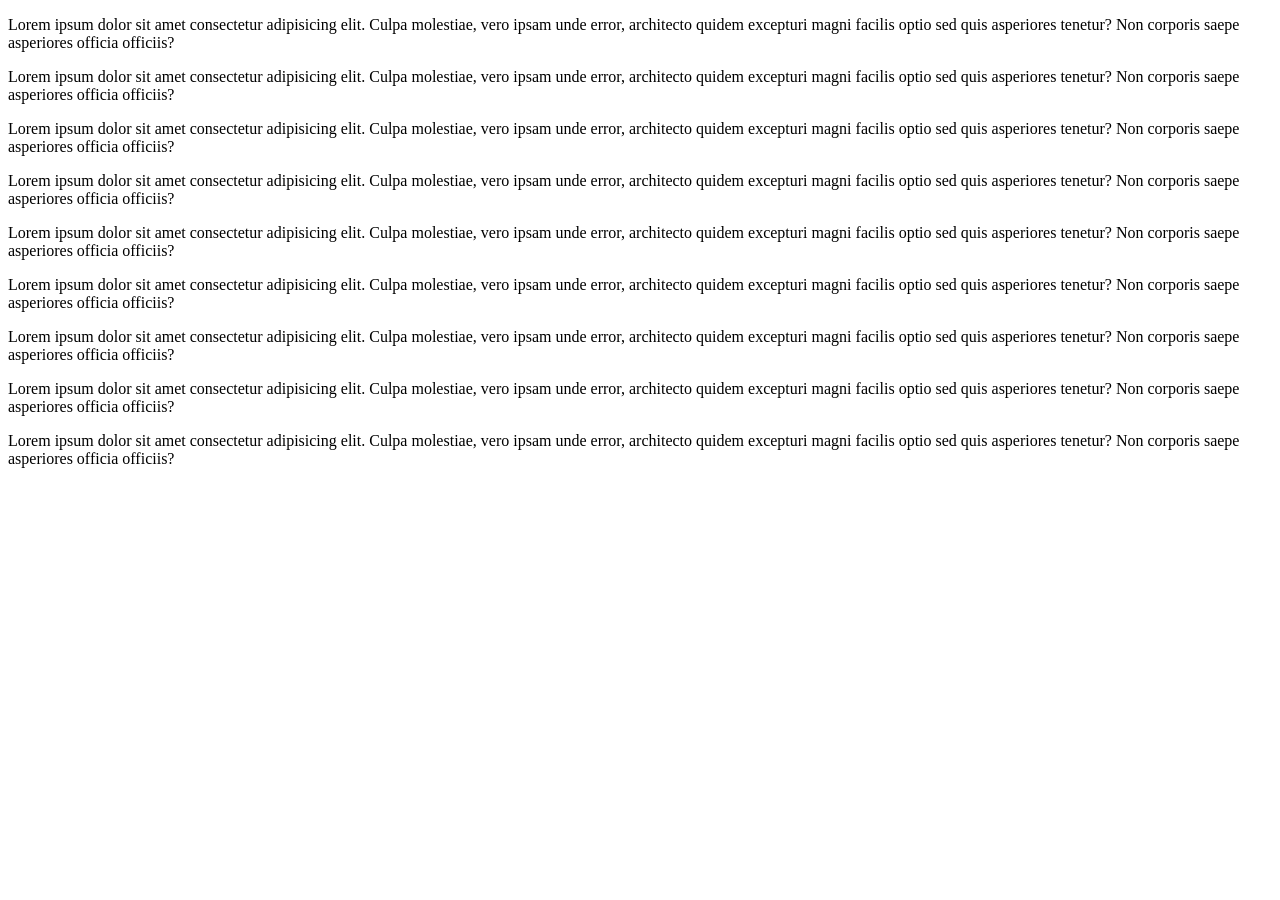
<file: index.html>
<!DOCTYPE html>
<html lang="en">
<head>
    <meta charset="UTF-8">
    <meta name="viewport" content="width=device-width, initial-scale=1.0">
    <title>Document</title>
</head>
<body>
    <div class="foo">
        <p>Lorem ipsum dolor sit amet consectetur adipisicing elit. Culpa molestiae, vero ipsam unde error, architecto quidem
            excepturi magni facilis optio sed quis asperiores tenetur? Non corporis saepe asperiores officia officiis?</p>
        <p>Lorem ipsum dolor sit amet consectetur adipisicing elit. Culpa molestiae, vero ipsam unde error, architecto quidem
            excepturi magni facilis optio sed quis asperiores tenetur? Non corporis saepe asperiores officia officiis?</p>
        <p>Lorem ipsum dolor sit amet consectetur adipisicing elit. Culpa molestiae, vero ipsam unde error, architecto quidem
            excepturi magni facilis optio sed quis asperiores tenetur? Non corporis saepe asperiores officia officiis?</p>
    
    </div>
        <div class="fooo">
        <p>Lorem ipsum dolor sit amet consectetur adipisicing elit. Culpa molestiae, vero ipsam unde error, architecto quidem
            excepturi magni facilis optio sed quis asperiores tenetur? Non corporis saepe asperiores officia officiis?</p>
        <p>Lorem ipsum dolor sit amet consectetur adipisicing elit. Culpa molestiae, vero ipsam unde error, architecto quidem
            excepturi magni facilis optio sed quis asperiores tenetur? Non corporis saepe asperiores officia officiis?</p>
        <p>Lorem ipsum dolor sit amet consectetur adipisicing elit. Culpa molestiae, vero ipsam unde error, architecto quidem
            excepturi magni facilis optio sed quis asperiores tenetur? Non corporis saepe asperiores officia officiis?</p>
    
    </div>
     </div>
        <div class="foooo">
        <p>Lorem ipsum dolor sit amet consectetur adipisicing elit. Culpa molestiae, vero ipsam unde error, architecto quidem
            excepturi magni facilis optio sed quis asperiores tenetur? Non corporis saepe asperiores officia officiis?</p>
        <p>Lorem ipsum dolor sit amet consectetur adipisicing elit. Culpa molestiae, vero ipsam unde error, architecto quidem
            excepturi magni facilis optio sed quis asperiores tenetur? Non corporis saepe asperiores officia officiis?</p>
        <p>Lorem ipsum dolor sit amet consectetur adipisicing elit. Culpa molestiae, vero ipsam unde error, architecto quidem
            excepturi magni facilis optio sed quis asperiores tenetur? Non corporis saepe asperiores officia officiis?</p>
    </div>
</body>
</html>
</file>
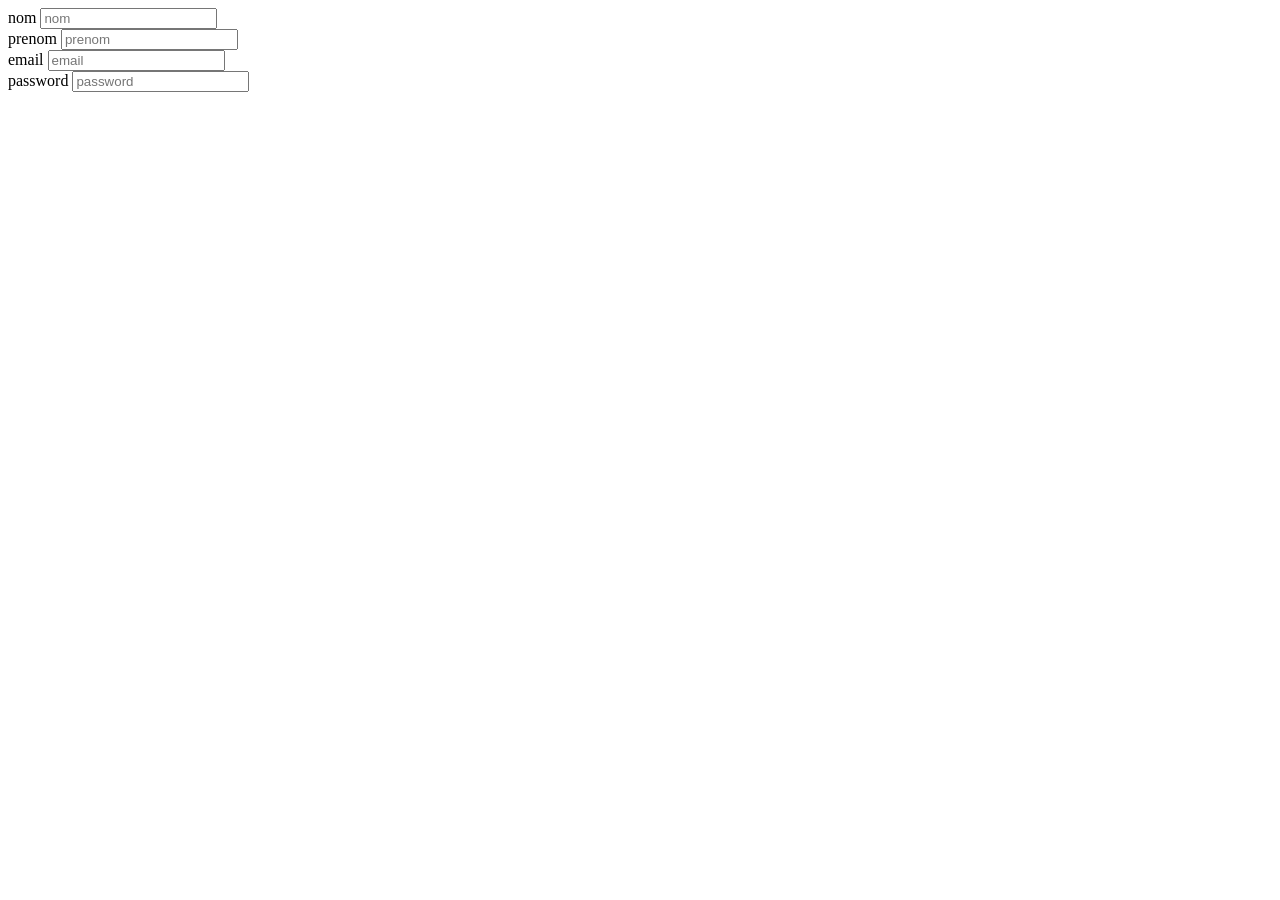
<file: login.html>
<!DOCTYPE html>
<html lang="en">
<head>
    <meta charset="UTF-8">
    <meta name="viewport" content="width=device-width, initial-scale=1.0">
    <title>Document</title>
</head>
<body>
    <form action="" method="">
        <div>
           <label for="nom">nom</label> 
           <input type="text" placeholder="nom">
        </div>
         <div>
           <label for="prenom">prenom</label> 
           <input type="text" placeholder="prenom">
        </div>
         <div>
           <label for="email">email</label> 
           <input type="email" placeholder="email">
        </div>
         <div>
           <label for="password">password</label> 
           <input type="password" placeholder="password">
        </div>
    </form>
</body>
</html>
</file>
